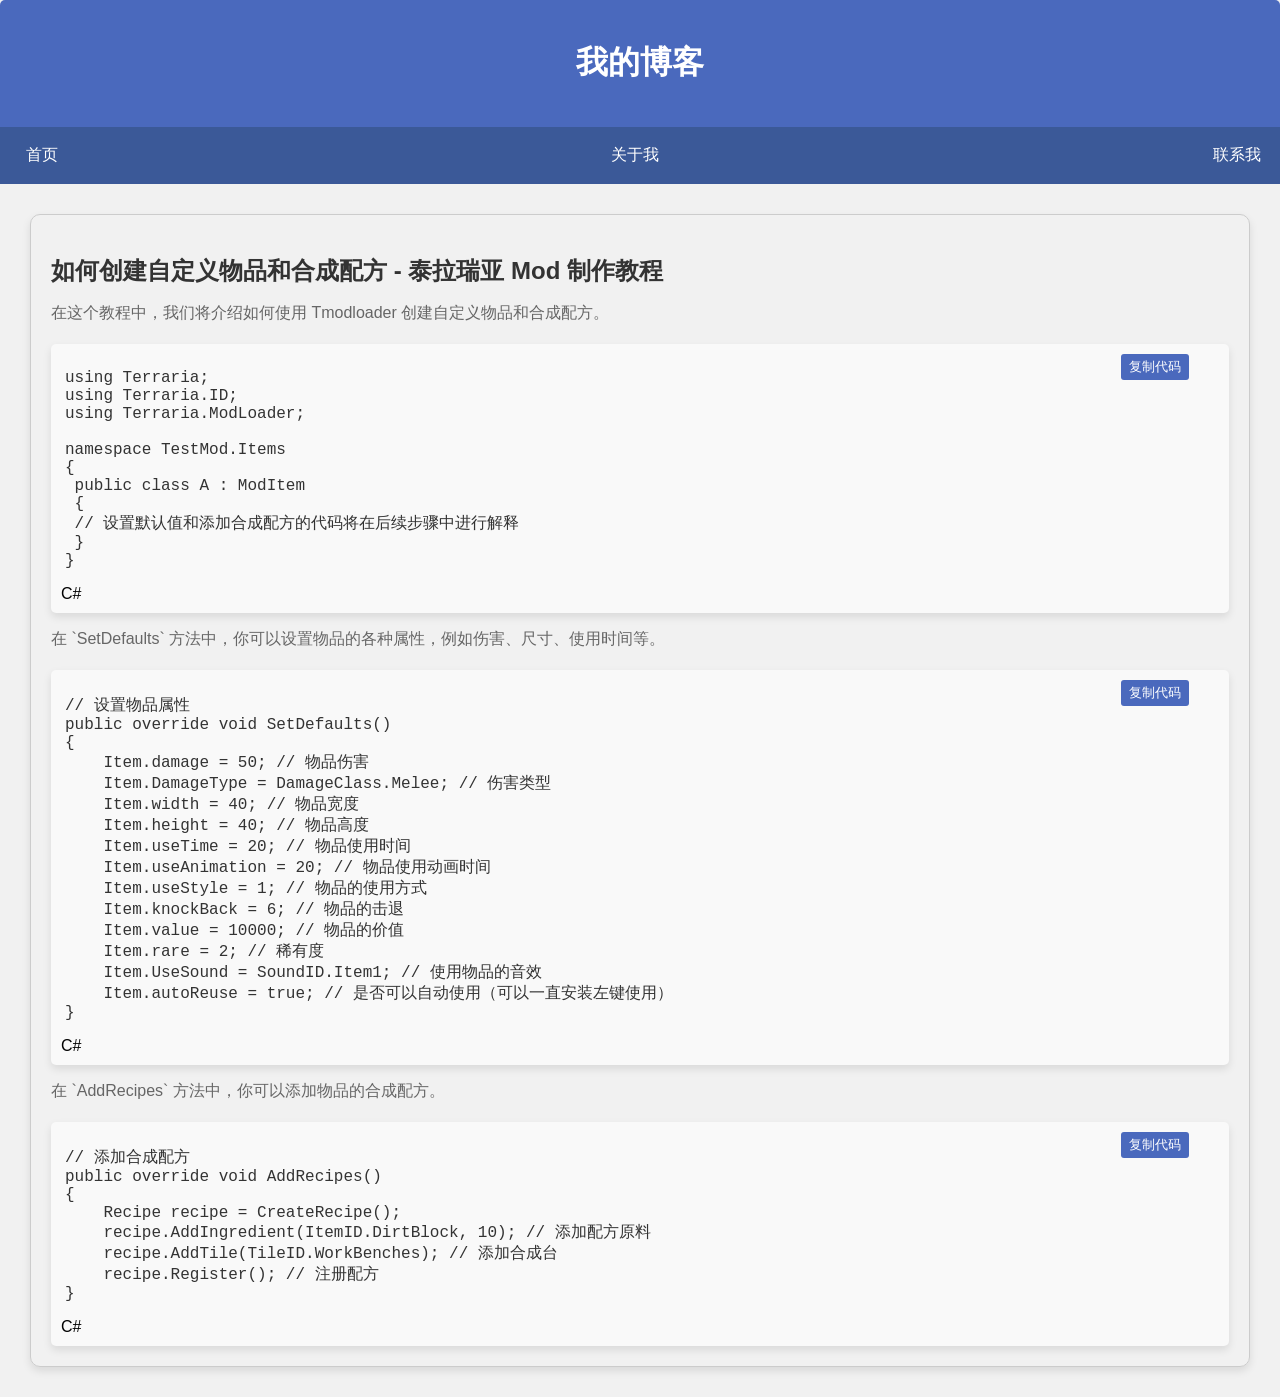
<file: 博文/post2.html>
<!DOCTYPE html>
<html lang="en">
<head>
    <meta charset="UTF-8">
    <meta name="viewport" content="width=device-width, initial-scale=1.0">
    <title>第一篇博文</title>
    <style>
        body {
            font-family: Arial, sans-serif;
            background-color: #f1f1f1;
            margin: 0;
            padding: 0;
        }
        header {
            background-color: #4a69bd;
            padding: 20px;
            text-align: center;
            color: white;
            border-radius: 5px 5px 0 0; /* 圆角只在顶部 */
        }
        nav {
            display: flex;
            justify-content: space-between;
            background-color: #3b5998;
            padding: 10px;
            width: 98.95%; /* 导航栏宽度填满整个页面 */
        }
        nav a {
            color: white;
            text-decoration: none;
            padding: 8px 16px;
            border-radius: 5px;
            transition: background-color 0.3s ease;
        }
        nav a:hover {
            background-color: #5b7fd1;
            color: white;
        }
        main {
            padding: 20px;
        }
        .post-content {
            border: 1px solid #ccc;
            padding: 20px;
            margin: 10px;
            border-radius: 10px;
            box-shadow: 0 4px 8px rgba(0, 0, 0, 0.1);
            transition: transform 0.3s ease, box-shadow 0.3s ease;
        }
        .post-content h2 {
            margin-bottom: 10px;
            color: #333;
        }
        .post-content p {
            margin-bottom: 20px;
            color: #666;
        }
        .code-block {
            position: relative; /* 设置相对定位，以便绝对定位的子元素可以相对于它定位 */
            background-color: #f9f9f9;
            padding: 10px;
            border-radius: 5px;
            margin-top: 10px;
            box-shadow: 0 4px 8px rgba(0, 0, 0, 0.1);
            transition: box-shadow 0.3s ease;
        }

        .code-block:hover {
            box-shadow: 0 8px 16px rgba(0, 0, 0, 0.2);
        }

        .code-block code {
            color: #333;
            background-color: transparent;
            font-family: 'Consolas', 'Monaco', 'Courier New', monospace;
            padding: 2px 4px;
            border-radius: 3px;
            display: block;
            white-space: pre;
        }

        .code-block .code-language {
            position: absolute;
            top: 10px;
            right: 10px;
            background-color: #f1f1f1; /* 浅灰色背景 */
            padding: 4px 8px;
            border-radius: 3px;
            color: #333; /* 文字颜色 */
            font-size: 12px;
            pointer-events: none; /* 防止文本遮挡鼠标事件 */
            transition: all 0.3s ease; /* 过渡效果 */
        }

        .code-block .copy-btn {
            position: absolute;
            top: 10px;
            right: 40px;
            background-color: #4a69bd; /* 深蓝色背景 */
            color: white; /* 白色文字 */
            border: none; /* 移除边框 */
            padding: 4px 8px;
            border-radius: 3px; /* 圆角边框 */
            cursor: pointer; /* 设置鼠标悬停时的光标样式 */
            transition: background-color 0.3s ease; /* 过渡效果 */
        }

        .code-block .copy-btn:hover {
            background-color: #5b7fd1; /* 鼠标悬停时的背景颜色变化 */
        }

    </style>
</head>
<body>
    <header>
        <h1>我的博客</h1>
    </header>
    <nav>
        <a href="/index.html">首页</a>
        <a href="/about.html">关于我</a>
        <a href="/contact.html">联系我</a>
    </nav>
    <main>
        <div class="post-content">
            <h2>如何创建自定义物品和合成配方 - 泰拉瑞亚 Mod 制作教程</h2>
            <p>在这个教程中，我们将介绍如何使用 Tmodloader 创建自定义物品和合成配方。</p>
            <div class="code-block csharp">
                <pre><code>using Terraria;
using Terraria.ID;
using Terraria.ModLoader;

namespace TestMod.Items
{
 public class A : ModItem
 {
 // 设置默认值和添加合成配方的代码将在后续步骤中进行解释
 }
}
</code></pre>
                <div class="code-type">C#</div>
                <button class="copy-btn" data-clipboard-target="#code-copy">复制代码</button>
            </div>
            <p>在 `SetDefaults` 方法中，你可以设置物品的各种属性，例如伤害、尺寸、使用时间等。</p>
            <div class="code-block cpp">
                <pre><code>// 设置物品属性
public override void SetDefaults()
{
    Item.damage = 50; // 物品伤害
    Item.DamageType = DamageClass.Melee; // 伤害类型
    Item.width = 40; // 物品宽度
    Item.height = 40; // 物品高度
    Item.useTime = 20; // 物品使用时间
    Item.useAnimation = 20; // 物品使用动画时间
    Item.useStyle = 1; // 物品的使用方式
    Item.knockBack = 6; // 物品的击退
    Item.value = 10000; // 物品的价值
    Item.rare = 2; // 稀有度
    Item.UseSound = SoundID.Item1; // 使用物品的音效
    Item.autoReuse = true; // 是否可以自动使用（可以一直安装左键使用）
}
</code></pre>
                <div class="code-type">C#</div>
                <button class="copy-btn" data-clipboard-target="#code-copy">复制代码</button>
            </div>
            <p>在 `AddRecipes` 方法中，你可以添加物品的合成配方。</p>
            <div class="code-block csharp">
                <pre><code>// 添加合成配方
public override void AddRecipes()
{
    Recipe recipe = CreateRecipe();
    recipe.AddIngredient(ItemID.DirtBlock, 10); // 添加配方原料
    recipe.AddTile(TileID.WorkBenches); // 添加合成台
    recipe.Register(); // 注册配方
}
</code></pre>
                <div class="code-type">C#</div>
                <button class="copy-btn" data-clipboard-target="#code-copy">复制代码</button>
            </div>
        </div>
    </main>
    <script>
    const codeBlocks = document.querySelectorAll('.code-block');
    codeBlocks.forEach(block => {
            block.addEventListener('mouseover', function() {
                this.querySelector('.code-type').style.display = 'block';
            });
            block.addEventListener('mouseout', function() {
                this.querySelector('.code-type').style.display = 'none';
            });
        });
    // 获取所有复制按钮
    const copyBtns = document.querySelectorAll('.copy-btn');
        // 给每个按钮添加点击事件监听器
        copyBtns.forEach(btn => {
            btn.addEventListener('click', function() {
                // 获取代码元素并复制其内容到剪贴板
                const codeElement = this.previousElementSibling.previousElementSibling;
                const selection = window.getSelection();
                const range = document.createRange();
                range.selectNodeContents(codeElement);
                selection.removeAllRanges();
                selection.addRange(range);
                document.execCommand('copy');
                selection.removeRange(range);
                alert('代码已复制到剪贴板');
            });
        });
    </script>
</body>
</html>
</file>
